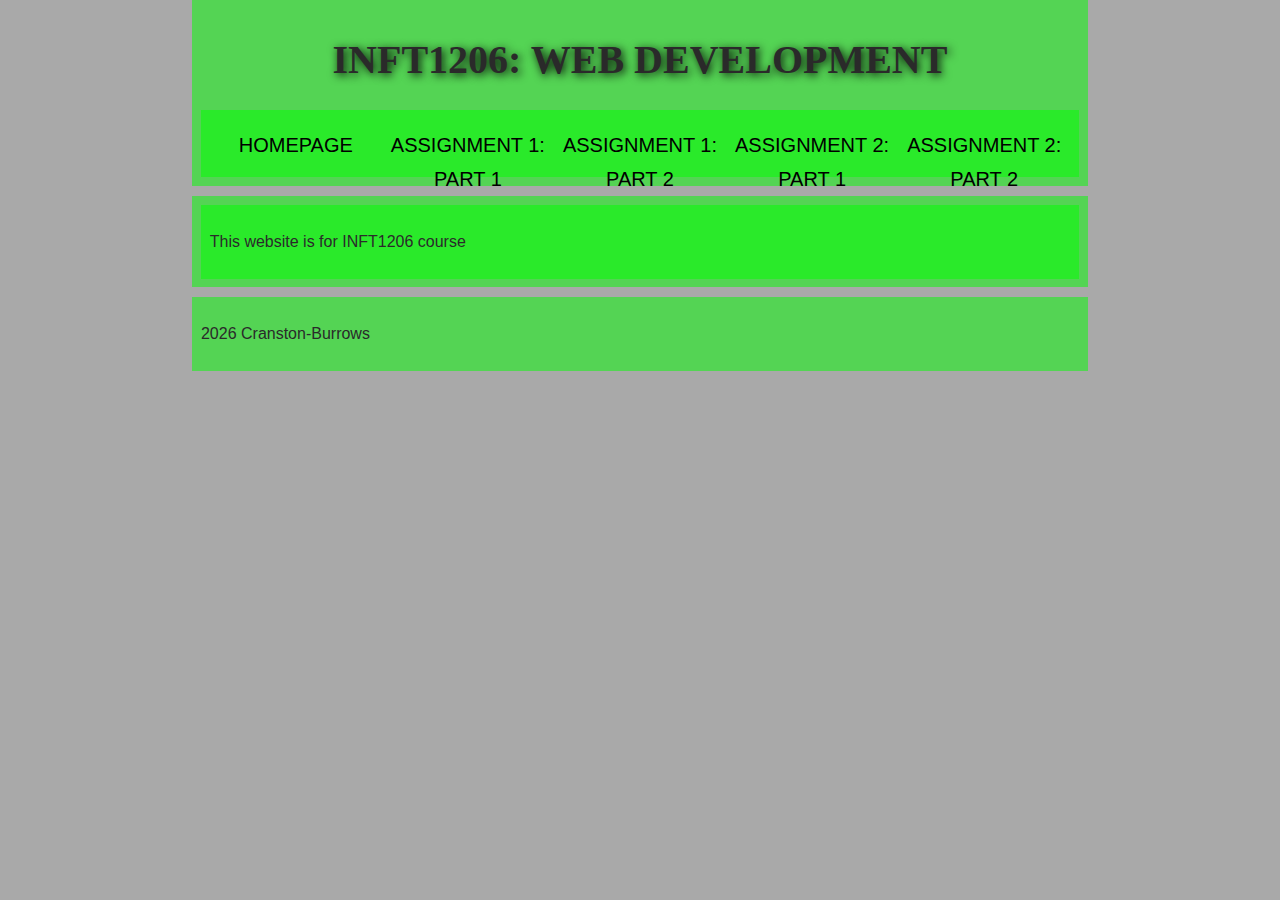
<file: index.html>
<!DOCTYPE html>
<html lang="en">
<head>
    <meta charset="UTF-8">
    <meta name="viewport" content="width=device-width, initial-scale=1.0">
    <link rel="stylesheet" href="./css/style.css">
    <title>INFT1206: Web Development</title>
</head>
<body>

    <header>
        <h1>INFT1206: Web Development</h1>
        
        <nav>
            <ul>
                <li><a href="./index.html">Homepage</a></li>
                <li><a href="./assignment1/part1/letter.html">Assignment 1: Part 1</a></li>
                <li><a href="./assignment1/part2/birdwatching.html">Assignment 1: Part 2</a></li>
                <li><a href="./assignment2/part1/index.html">Assignment 2: Part 1</a></li>
                <li><a href="./assignment2/part2/index.html">Assignment 2: Part 2</a></li>
            </ul>
        </nav>
    </header>

    <main>
        <article>
            <p>This website is for INFT1206 course</p>
        </article>
    </main>

    <footer>
        <p>2026 Cranston-Burrows</p>
    </footer>
</body>
</html>
</file>
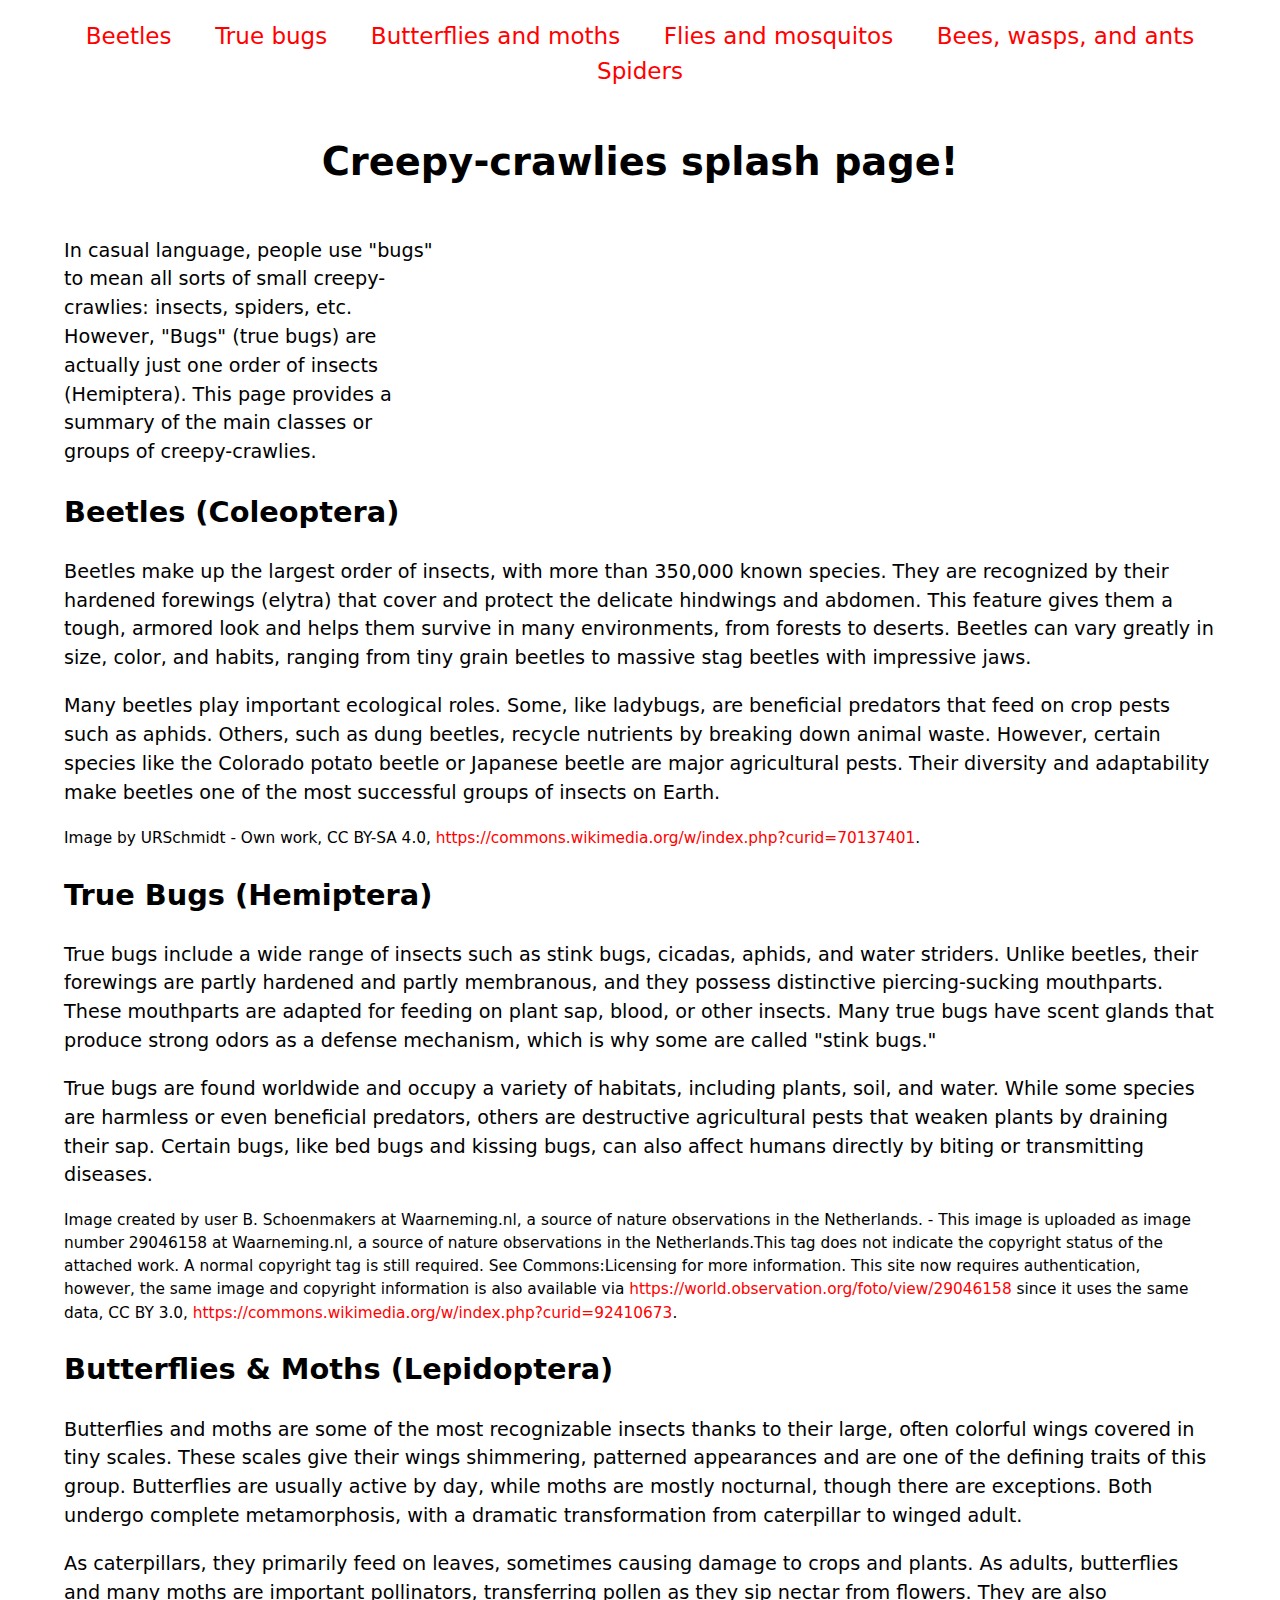
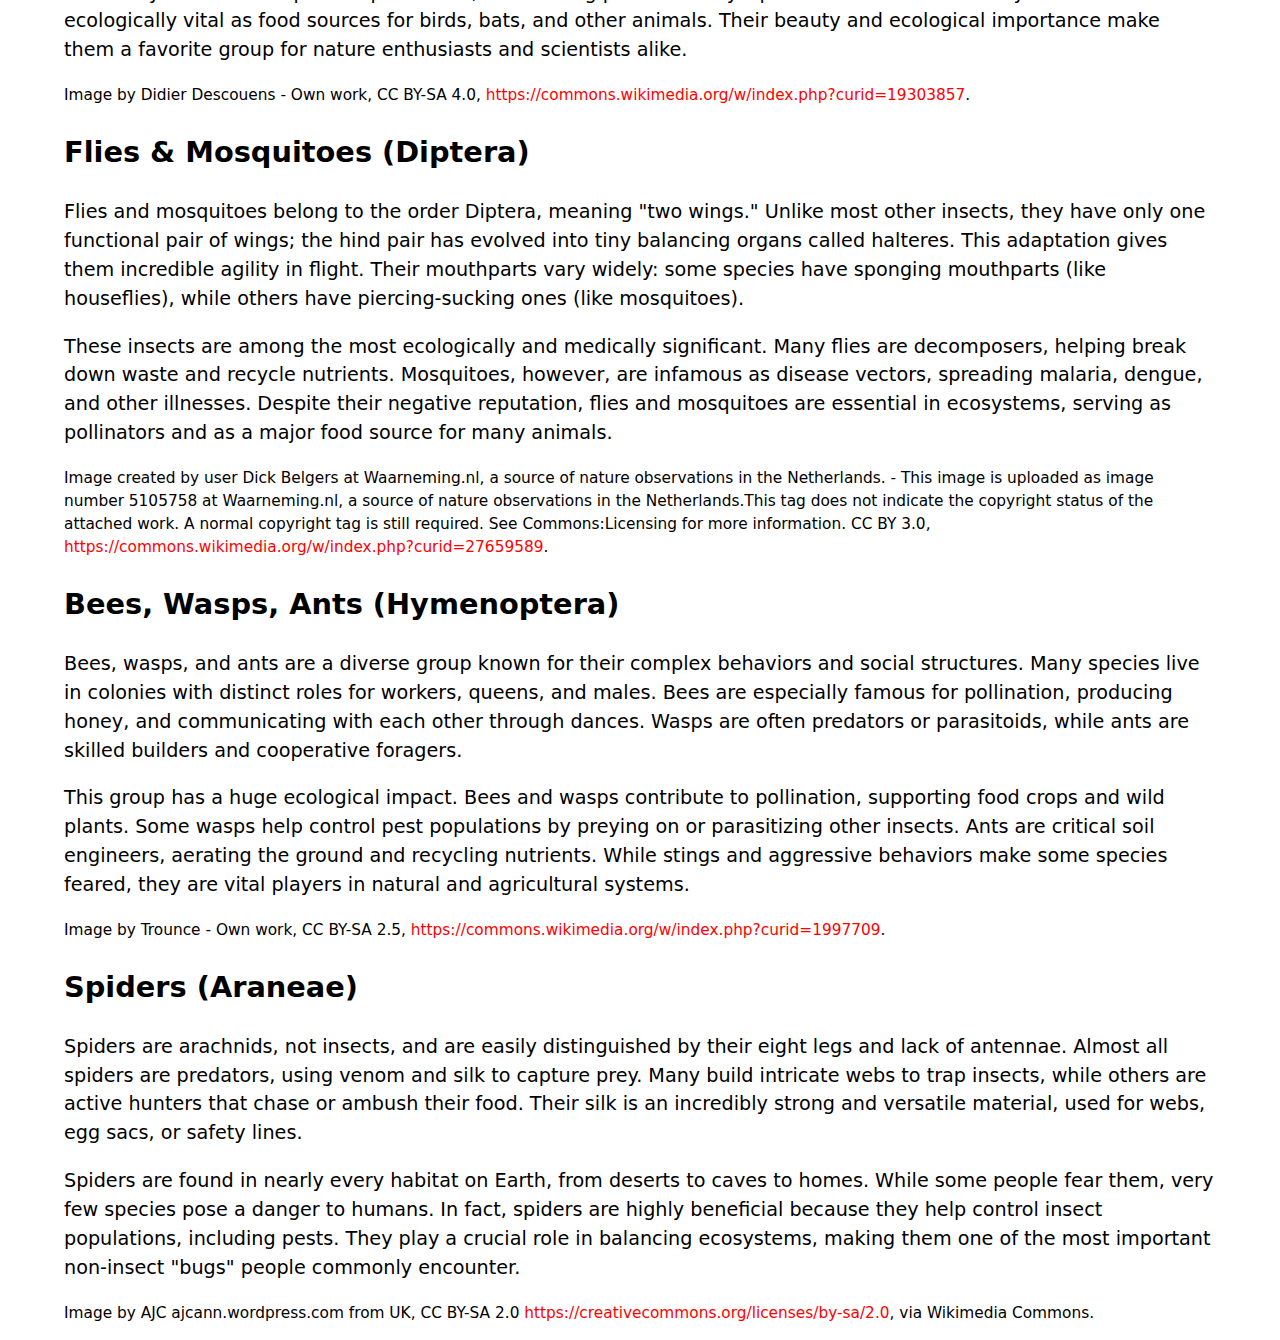
<file: assignment2/part1/index.html>
<!--
    Name: Tyson Cranston-Burrows
	File: index.html
	Date: 13 February 2026
	Index html for creepy-crawlies splash page.
-->
<!doctype html>
<html lang="en">
  <head>
    <meta charset="utf-8" />
    <title>Creepy crawlies!</title>
    <link href="style.css" rel="stylesheet" />
  </head>
  <body>
    <header>
      <nav>
        <ul>
          <li><a href="#beetles">Beetles</a></li>
          <li><a href="#true_bugs">True bugs</a></li>
          <li><a href="#butterflies_moths">Butterflies and moths</a></li>
          <li><a href="#flies_mosquitos">Flies and mosquitos</a></li>
          <li><a href="#bees_wasps_ants">Bees, wasps, and ants</a></li>
          <li><a href="#spiders">Spiders</a></li>
        </ul>
      </nav>
      <section>
        <h1>Creepy-crawlies splash page!</h1>

        <p>
          In casual language, people use "bugs" to mean all sorts of small
          creepy-crawlies: insects, spiders, etc. However, "Bugs" (true bugs)
          are actually just one order of insects (Hemiptera). This page
          provides a summary of the main classes or groups of
          creepy-crawlies.
        </p>
      </section>
    </header>
    <main>
      <section id="beetles">
        <h2>Beetles (Coleoptera)</h2>

        <p>
          Beetles make up the largest order of insects, with more than
          350,000 known species. They are recognized by their hardened
          forewings (elytra) that cover and protect the delicate hindwings
          and abdomen. This feature gives them a tough, armored look and
          helps them survive in many environments, from forests to deserts.
          Beetles can vary greatly in size, color, and habits, ranging from
          tiny grain beetles to massive stag beetles with impressive jaws.
        </p>
        <p>
          Many beetles play important ecological roles. Some, like ladybugs,
          are beneficial predators that feed on crop pests such as aphids.
          Others, such as dung beetles, recycle nutrients by breaking down
          animal waste. However, certain species like the Colorado potato
          beetle or Japanese beetle are major agricultural pests. Their
          diversity and adaptability make beetles one of the most successful
          groups of insects on Earth.
        </p>

        <p class="copyright">
          Image by URSchmidt - Own work, CC BY-SA 4.0,
          <a href="https://commons.wikimedia.org/w/index.php?curid=70137401"
            >https://commons.wikimedia.org/w/index.php?curid=70137401</a
          >.
        </p>
      </section>
      <section id="true_bugs">
        <h2>True Bugs (Hemiptera)</h2>

        <p>
          True bugs include a wide range of insects such as stink bugs,
          cicadas, aphids, and water striders. Unlike beetles, their
          forewings are partly hardened and partly membranous, and they
          possess distinctive piercing-sucking mouthparts. These mouthparts
          are adapted for feeding on plant sap, blood, or other insects. Many
          true bugs have scent glands that produce strong odors as a defense
          mechanism, which is why some are called "stink bugs."
        </p>

        <p>
          True bugs are found worldwide and occupy a variety of habitats,
          including plants, soil, and water. While some species are harmless
          or even beneficial predators, others are destructive agricultural
          pests that weaken plants by draining their sap. Certain bugs, like
          bed bugs and kissing bugs, can also affect humans directly by
          biting or transmitting diseases.
        </p>

        <p class="copyright">
          Image created by user B. Schoenmakers at Waarneming.nl, a source of
          nature observations in the Netherlands. - This image is uploaded as
          image number 29046158 at Waarneming.nl, a source of nature
          observations in the Netherlands.This tag does not indicate the
          copyright status of the attached work. A normal copyright tag is
          still required. See Commons:Licensing for more information. This
          site now requires authentication, however, the same image and
          copyright information is also available via
          <a href="https://world.observation.org/foto/view/29046158"
            >https://world.observation.org/foto/view/29046158</a
          >
          since it uses the same data, CC BY 3.0,
          <a href="https://commons.wikimedia.org/w/index.php?curid=92410673"
            >https://commons.wikimedia.org/w/index.php?curid=92410673</a
          >.
        </p>
      </section>
      <section id="butterflies_moths">
        <h2>Butterflies & Moths (Lepidoptera)</h2>

        <p>
          Butterflies and moths are some of the most recognizable insects
          thanks to their large, often colorful wings covered in tiny scales.
          These scales give their wings shimmering, patterned appearances and
          are one of the defining traits of this group. Butterflies are
          usually active by day, while moths are mostly nocturnal, though
          there are exceptions. Both undergo complete metamorphosis, with a
          dramatic transformation from caterpillar to winged adult.
        </p>

        <p>
          As caterpillars, they primarily feed on leaves, sometimes causing
          damage to crops and plants. As adults, butterflies and many moths
          are important pollinators, transferring pollen as they sip nectar
          from flowers. They are also ecologically vital as food sources for
          birds, bats, and other animals. Their beauty and ecological
          importance make them a favorite group for nature enthusiasts and
          scientists alike.
        </p>

        <p class="copyright">
          Image by Didier Descouens - Own work, CC BY-SA 4.0,
          <a href="https://commons.wikimedia.org/w/index.php?curid=19303857"
            >https://commons.wikimedia.org/w/index.php?curid=19303857</a
          >.
        </p>
      </section>
      <section id="flies_mosquitos">
        <h2>Flies & Mosquitoes (Diptera)</h2>

        <p>
          Flies and mosquitoes belong to the order Diptera, meaning "two
          wings." Unlike most other insects, they have only one functional
          pair of wings; the hind pair has evolved into tiny balancing organs
          called halteres. This adaptation gives them incredible agility in
          flight. Their mouthparts vary widely: some species have sponging
          mouthparts (like houseflies), while others have piercing-sucking
          ones (like mosquitoes).
        </p>

        <p>
          These insects are among the most ecologically and medically
          significant. Many flies are decomposers, helping break down waste
          and recycle nutrients. Mosquitoes, however, are infamous as disease
          vectors, spreading malaria, dengue, and other illnesses. Despite
          their negative reputation, flies and mosquitoes are essential in
          ecosystems, serving as pollinators and as a major food source for
          many animals.
        </p>

        <p class="copyright">
          Image created by user Dick Belgers at Waarneming.nl, a source of
          nature observations in the Netherlands. - This image is uploaded as
          image number 5105758 at Waarneming.nl, a source of nature
          observations in the Netherlands.This tag does not indicate the
          copyright status of the attached work. A normal copyright tag is
          still required. See Commons:Licensing for more information. CC BY
          3.0,
          <a href="https://commons.wikimedia.org/w/index.php?curid=27659589"
            >https://commons.wikimedia.org/w/index.php?curid=27659589</a
          >.
        </p>
      </section>
      <section id="bees_wasps_ants">
        <h2>Bees, Wasps, Ants (Hymenoptera)</h2>

        <p>
          Bees, wasps, and ants are a diverse group known for their complex
          behaviors and social structures. Many species live in colonies with
          distinct roles for workers, queens, and males. Bees are especially
          famous for pollination, producing honey, and communicating with
          each other through dances. Wasps are often predators or
          parasitoids, while ants are skilled builders and cooperative
          foragers.
        </p>

        <p>
          This group has a huge ecological impact. Bees and wasps contribute
          to pollination, supporting food crops and wild plants. Some wasps
          help control pest populations by preying on or parasitizing other
          insects. Ants are critical soil engineers, aerating the ground and
          recycling nutrients. While stings and aggressive behaviors make
          some species feared, they are vital players in natural and
          agricultural systems.
        </p>

        <p class="copyright">
          Image by Trounce - Own work, CC BY-SA 2.5,
          <a href="https://commons.wikimedia.org/w/index.php?curid=1997709"
            >https://commons.wikimedia.org/w/index.php?curid=1997709</a
          >.
        </p>
      </section>
      <section id="spiders">
        <h2>Spiders (Araneae)</h2>

        <p>
          Spiders are arachnids, not insects, and are easily distinguished by
          their eight legs and lack of antennae. Almost all spiders are
          predators, using venom and silk to capture prey. Many build
          intricate webs to trap insects, while others are active hunters
          that chase or ambush their food. Their silk is an incredibly strong
          and versatile material, used for webs, egg sacs, or safety lines.
        </p>

        <p>
          Spiders are found in nearly every habitat on Earth, from deserts to
          caves to homes. While some people fear them, very few species pose
          a danger to humans. In fact, spiders are highly beneficial because
          they help control insect populations, including pests. They play a
          crucial role in balancing ecosystems, making them one of the most
          important non-insect "bugs" people commonly encounter.
        </p>

        <p class="copyright">
          Image by AJC ajcann.wordpress.com from UK, CC BY-SA 2.0
          <a href="https://creativecommons.org/licenses/by-sa/2.0"
            >https://creativecommons.org/licenses/by-sa/2.0</a
          >, via Wikimedia Commons.
        </p>
      </section>
    </main>
  </body>
</html>
</file>
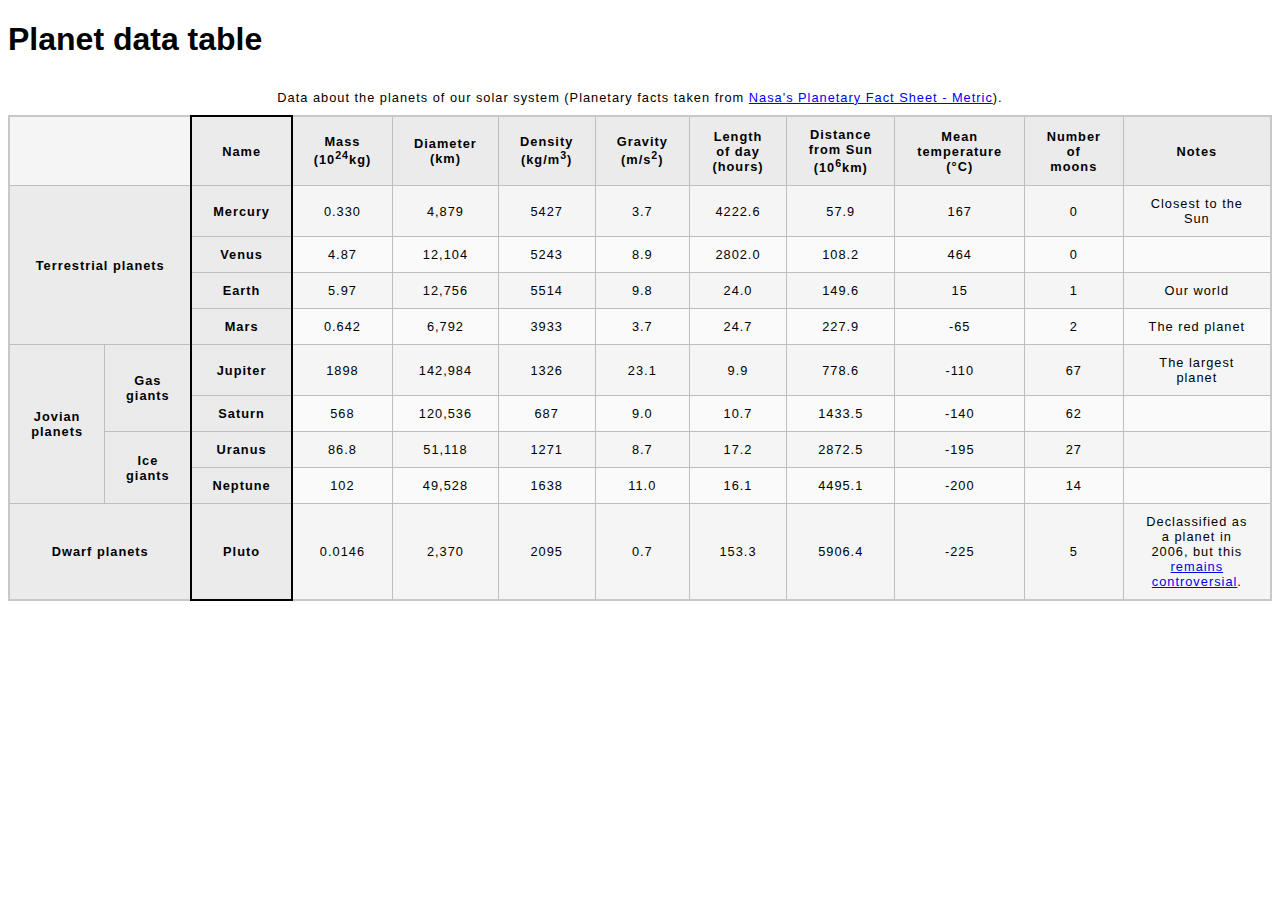
<file: assignment2/part2/index.html>
<!--
    Name: Tyson Cranston-Burrows
	File: index.html
	Date: 13 February 2026
	Index html for planet data table page.
-->
<!doctype html>
<html lang="en-US">
    <head>
        <meta charset="utf-8" />
        <meta name="viewport" content="width=device-width" />
        <title>Planet data table</title>
        <link href="style.css" rel="stylesheet" type="text/css" />
    </head>
    <body>
        <h1>Planet data table</h1>
        <table>
            <caption>
                Data about the planets of our solar system (Planetary facts taken from
                <a href="https://nssdc.gsfc.nasa.gov/planetary/factsheet/"
                    >Nasa's Planetary Fact Sheet - Metric</a
                >).
            </caption>
            <colgroup>
                <col span="2" />
                <col class="column-border" />
                <col span="9" />
            </colgroup>
            <thead>
                <tr>
                    <td colspan="2"></td>
                    <th scope="col">Name</th>
                    <th scope="col">Mass (10<sup>24</sup>kg)</th>
                    <th scope="col">Diameter (km)</th>
                    <th scope="col">Density (kg/m<sup>3</sup>)</th>
                    <th scope="col">Gravity (m/s<sup>2</sup>)</th>
                    <th scope="col">Length of day (hours)</th>
                    <th scope="col">Distance from Sun (10<sup>6</sup>km)</th>
                    <th scope="col">Mean temperature (°C)</th>
                    <th scope="col">Number of moons</th>
                    <th scope="col">Notes</th>
                </tr>
            </thead>
            <tbody>
                <tr>
                    <th rowspan="4" colspan="2" scope="rowgroup">Terrestrial planets</th>
                    <th scope="row">Mercury</th>
                    <td>0.330</td>
                    <td>4,879</td>
                    <td>5427</td>
                    <td>3.7</td>
                    <td>4222.6</td>
                    <td>57.9</td>
                    <td>167</td>
                    <td>0</td>
                    <td>Closest to the Sun</td>
                </tr>
                <tr>
                    <th scope="row">Venus</th>
                    <td>4.87</td>
                    <td>12,104</td>
                    <td>5243</td>
                    <td>8.9</td>
                    <td>2802.0</td>
                    <td>108.2</td>
                    <td>464</td>
                    <td>0</td>
                    <td></td>
                </tr>
                <tr>
                    <th scope="row">Earth</th>
                    <td>5.97</td>
                    <td>12,756</td>
                    <td>5514</td>
                    <td>9.8</td>
                    <td>24.0</td>
                    <td>149.6</td>
                    <td>15</td>
                    <td>1</td>
                    <td>Our world</td>
                </tr>
                <tr>
                    <th scope="row">Mars</th>
                    <td>0.642</td>
                    <td>6,792</td>
                    <td>3933</td>
                    <td>3.7</td>
                    <td>24.7</td>
                    <td>227.9</td>
                    <td>-65</td>
                    <td>2</td>
                    <td>The red planet</td>
                </tr>
                <tr>
                    <th rowspan="4" scope="rowgroup">Jovian planets</th>
                    <th rowspan="2" scope="rowgroup">Gas giants</th>
                    <th scope="row">Jupiter</th>
                    <td>1898</td>
                    <td>142,984</td>
                    <td>1326</td>
                    <td>23.1</td>
                    <td>9.9</td>
                    <td>778.6</td>
                    <td>-110</td>
                    <td>67</td>
                    <td>The largest planet</td>
                </tr>
                <tr>
                    <th scope="row">Saturn</th>
                    <td>568</td>
                    <td>120,536</td>
                    <td>687</td>
                    <td>9.0</td>
                    <td>10.7</td>
                    <td>1433.5</td>
                    <td>-140</td>
                    <td>62</td>
                    <td></td>
                </tr>
                <tr>
                    <th rowspan="2" scope="rowgroup">Ice giants</th>
                    <th scope="row">Uranus</th>
                    <td>86.8</td>
                    <td>51,118</td>
                    <td>1271</td>
                    <td>8.7</td>
                    <td>17.2</td>
                    <td>2872.5</td>
                    <td>-195</td>
                    <td>27</td>
                    <td></td>
                </tr>
                <tr>
                    <th scope="row">Neptune</th>
                    <td>102</td>
                    <td>49,528</td>
                    <td>1638</td>
                    <td>11.0</td>
                    <td>16.1</td>
                    <td>4495.1</td>
                    <td>-200</td>
                    <td>14</td>
                    <td></td>
                </tr>
                <tr>
                    <th colspan="2" scope="rowgroup">Dwarf planets</th>
                    <th scope="row">Pluto</th>
                    <td>0.0146</td>
                    <td>2,370</td>
                    <td>2095</td>
                    <td>0.7</td>
                    <td>153.3</td>
                    <td>5906.4</td>
                    <td>-225</td>
                    <td>5</td>
                    <td>
                        Declassified as a planet in 2006, but this
                        <a
                            href="https://www.usatoday.com/story/tech/2014/10/02/pluto-planet-solar-system/16578959/"
                            >remains controversial</a
                        >.
                    </td>
                </tr>
            </tbody>
        </table>
    </body>
</html>
</file>
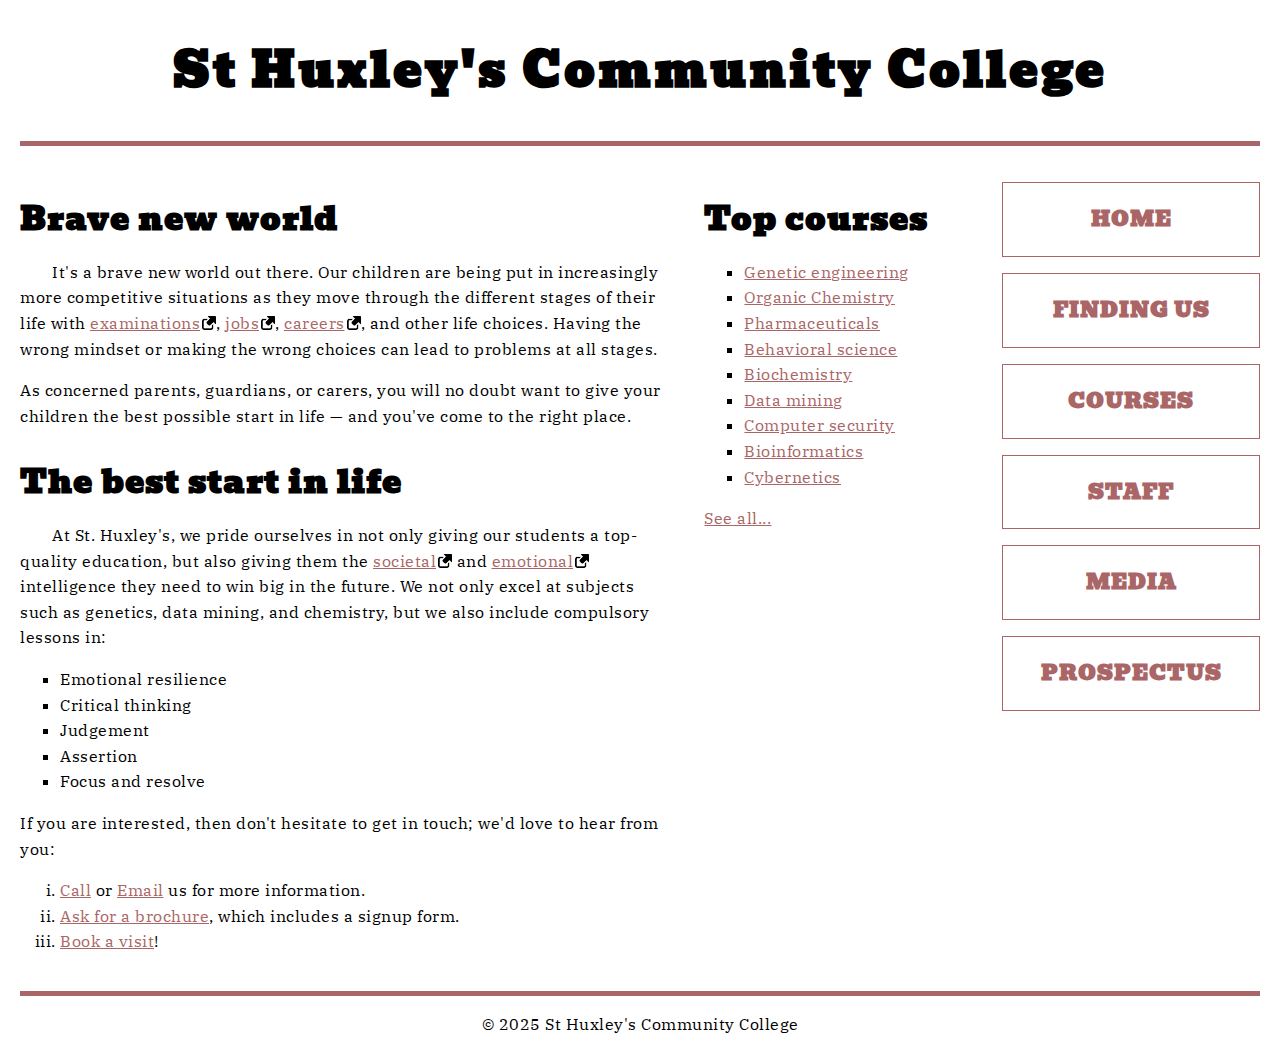
<file: assignment3/part2/index.html>
<!--
Name: Tyson Cranston-Burrows
File: index.html
Date: 02 March 2026
index.html for assignment 3 part 2
-->

<!doctype html>
<html lang="en-US">
  <head>
    <meta charset="utf-8" />
    <meta name="viewport" content="width=device-width" />
    <title>St Huxley's Community College</title>
    <link href="style.css" type="text/css" rel="stylesheet" />
  </head>
  <body>
    <header>
      <h1>St Huxley's Community College</h1>
    </header>

    <main>
      <section>
        <h2>Brave new world</h2>

        <p>
          It's a brave new world out there. Our children are being put in
          increasingly more competitive situations as they move through the
          different stages of their life with
          <a href="https://en.wikipedia.org/wiki/Examination">examinations</a
          >, <a href="https://en.wikipedia.org/wiki/Jobs">jobs</a>,
          <a href="https://en.wikipedia.org/wiki/Career">careers</a>, and
          other life choices. Having the wrong mindset or making the wrong
          choices can lead to problems at all stages.
        </p>

        <p>
          As concerned parents, guardians, or carers, you will no doubt want
          to give your children the best possible start in life — and you've
          come to the right place.
        </p>

        <h2>The best start in life</h2>

        <p>
          At St. Huxley's, we pride ourselves in not only giving our students
          a top-quality education, but also giving them the
          <a href="https://en.wikipedia.org/wiki/Society">societal</a> and
          <a href="https://en.wikipedia.org/wiki/Emotion">emotional</a>
          intelligence they need to win big in the future. We not only excel
          at subjects such as genetics, data mining, and chemistry, but we
          also include compulsory lessons in:
        </p>

        <ul>
          <li>Emotional resilience</li>
          <li>Critical thinking</li>
          <li>Judgement</li>
          <li>Assertion</li>
          <li>Focus and resolve</li>
        </ul>

        <p>
          If you are interested, then don't hesitate to get in touch; we'd
          love to hear from you:
        </p>

        <ol>
          <li>
            <a href="#">Call</a> or <a href="#">Email</a> us for more
            information.
          </li>
          <li>
            <a href="#">Ask for a brochure</a>, which includes a signup form.
          </li>
          <li><a href="#">Book a visit</a>!</li>
        </ol>
      </section>

      <aside>
        <h2>Top courses</h2>

        <ul>
          <li><a href="#">Genetic engineering</a></li>
          <li><a href="#">Organic Chemistry</a></li>
          <li><a href="#">Pharmaceuticals</a></li>
          <li><a href="#">Behavioral science</a></li>
          <li><a href="#">Biochemistry</a></li>
          <li><a href="#">Data mining</a></li>
          <li><a href="#">Computer security</a></li>
          <li><a href="#">Bioinformatics</a></li>
          <li><a href="#">Cybernetics</a></li>
        </ul>

        <p><a href="#">See all...</a></p>
      </aside>

      <nav>
        <ul>
          <li><a href="#">Home</a></li>
          <li><a href="#">Finding us</a></li>
          <li><a href="#">Courses</a></li>
          <li><a href="#">Staff</a></li>
          <li><a href="#">Media</a></li>
          <li><a href="#">Prospectus</a></li>
        </ul>
      </nav>
    </main>

    <footer>
      <p>&copy; 2025 St Huxley's Community College</p>
    </footer>
  </body>
</html>
</file>
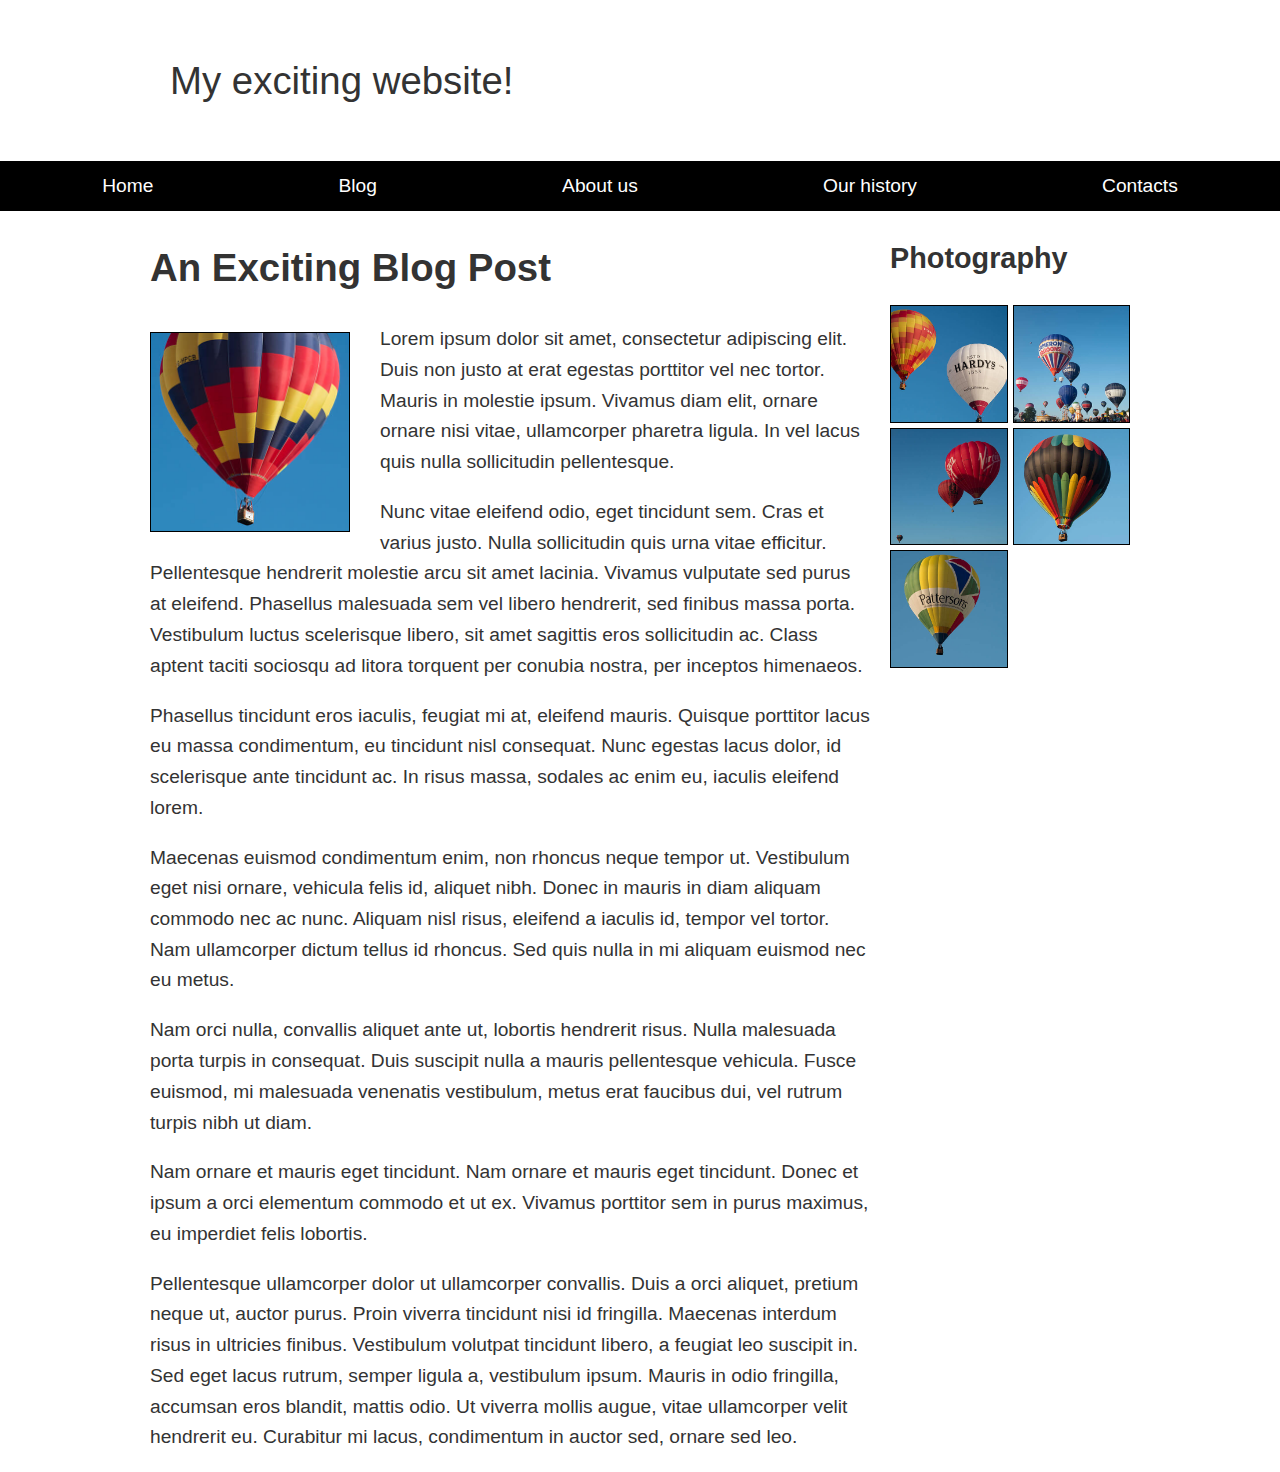
<file: assignment3/part3/index.html>
<!--
Name: Tyson Cranston-Burrows
File: index.html
Date: 02 March 2026
index.html for assignment 3 part 3
-->

<!doctype html>
<html lang="en-US">
  <head>
    <meta charset="utf-8" />
    <meta name="viewport" content="width=device-width, initial-scale=1" />
    <title>Layout Task</title>
    <link href="style.css" rel="stylesheet" type="text/css" />
  </head>

  <body>
    <div class="logo">My exciting website!</div>

    <nav>
      <ul>
        <li><a href="">Home</a></li>
        <li><a href="">Blog</a></li>
        <li><a href="">About us</a></li>
        <li><a href="">Our history</a></li>
        <li><a href="">Contacts</a></li>
      </ul>
    </nav>

    <main class="grid">
      <article>
        <h1>An Exciting Blog Post</h1>
        <img src="images/square6.jpg" alt="placeholder" class="feature" />
        <p>
          Lorem ipsum dolor sit amet, consectetur adipiscing elit. Duis non
          justo at erat egestas porttitor vel nec tortor. Mauris in molestie
          ipsum. Vivamus diam elit, ornare ornare nisi vitae, ullamcorper
          pharetra ligula. In vel lacus quis nulla sollicitudin pellentesque.
        </p>

        <p>
          Nunc vitae eleifend odio, eget tincidunt sem. Cras et varius justo.
          Nulla sollicitudin quis urna vitae efficitur. Pellentesque
          hendrerit molestie arcu sit amet lacinia. Vivamus vulputate sed
          purus at eleifend. Phasellus malesuada sem vel libero hendrerit,
          sed finibus massa porta. Vestibulum luctus scelerisque libero, sit
          amet sagittis eros sollicitudin ac. Class aptent taciti sociosqu ad
          litora torquent per conubia nostra, per inceptos himenaeos.
        </p>

        <p>
          Phasellus tincidunt eros iaculis, feugiat mi at, eleifend mauris.
          Quisque porttitor lacus eu massa condimentum, eu tincidunt nisl
          consequat. Nunc egestas lacus dolor, id scelerisque ante tincidunt
          ac. In risus massa, sodales ac enim eu, iaculis eleifend lorem.
        </p>

        <p>
          Maecenas euismod condimentum enim, non rhoncus neque tempor ut.
          Vestibulum eget nisi ornare, vehicula felis id, aliquet nibh. Donec
          in mauris in diam aliquam commodo nec ac nunc. Aliquam nisl risus,
          eleifend a iaculis id, tempor vel tortor. Nam ullamcorper dictum
          tellus id rhoncus. Sed quis nulla in mi aliquam euismod nec eu
          metus.
        </p>

        <p>
          Nam orci nulla, convallis aliquet ante ut, lobortis hendrerit
          risus. Nulla malesuada porta turpis in consequat. Duis suscipit
          nulla a mauris pellentesque vehicula. Fusce euismod, mi malesuada
          venenatis vestibulum, metus erat faucibus dui, vel rutrum turpis
          nibh ut diam.
        </p>

        <p>
          Nam ornare et mauris eget tincidunt. Nam ornare et mauris eget
          tincidunt. Donec et ipsum a orci elementum commodo et ut ex.
          Vivamus porttitor sem in purus maximus, eu imperdiet felis
          lobortis.
        </p>

        <p>
          Pellentesque ullamcorper dolor ut ullamcorper convallis. Duis a
          orci aliquet, pretium neque ut, auctor purus. Proin viverra
          tincidunt nisi id fringilla. Maecenas interdum risus in ultricies
          finibus. Vestibulum volutpat tincidunt libero, a feugiat leo
          suscipit in. Sed eget lacus rutrum, semper ligula a, vestibulum
          ipsum. Mauris in odio fringilla, accumsan eros blandit, mattis
          odio. Ut viverra mollis augue, vitae ullamcorper velit hendrerit
          eu. Curabitur mi lacus, condimentum in auctor sed, ornare sed leo.
        </p>
      </article>

      <aside>
        <h2>Photography</h2>
        <ul class="photos">
          <li><img src="images/square1.jpg" alt="placeholder" /></li>
          <li><img src="images/square2.jpg" alt="placeholder" /></li>
          <li><img src="images/square3.jpg" alt="placeholder" /></li>
          <li><img src="images/square4.jpg" alt="placeholder" /></li>
          <li><img src="images/square5.jpg" alt="placeholder" /></li>
        </ul>
      </aside>
    </main>
  </body>
</html>
</file>
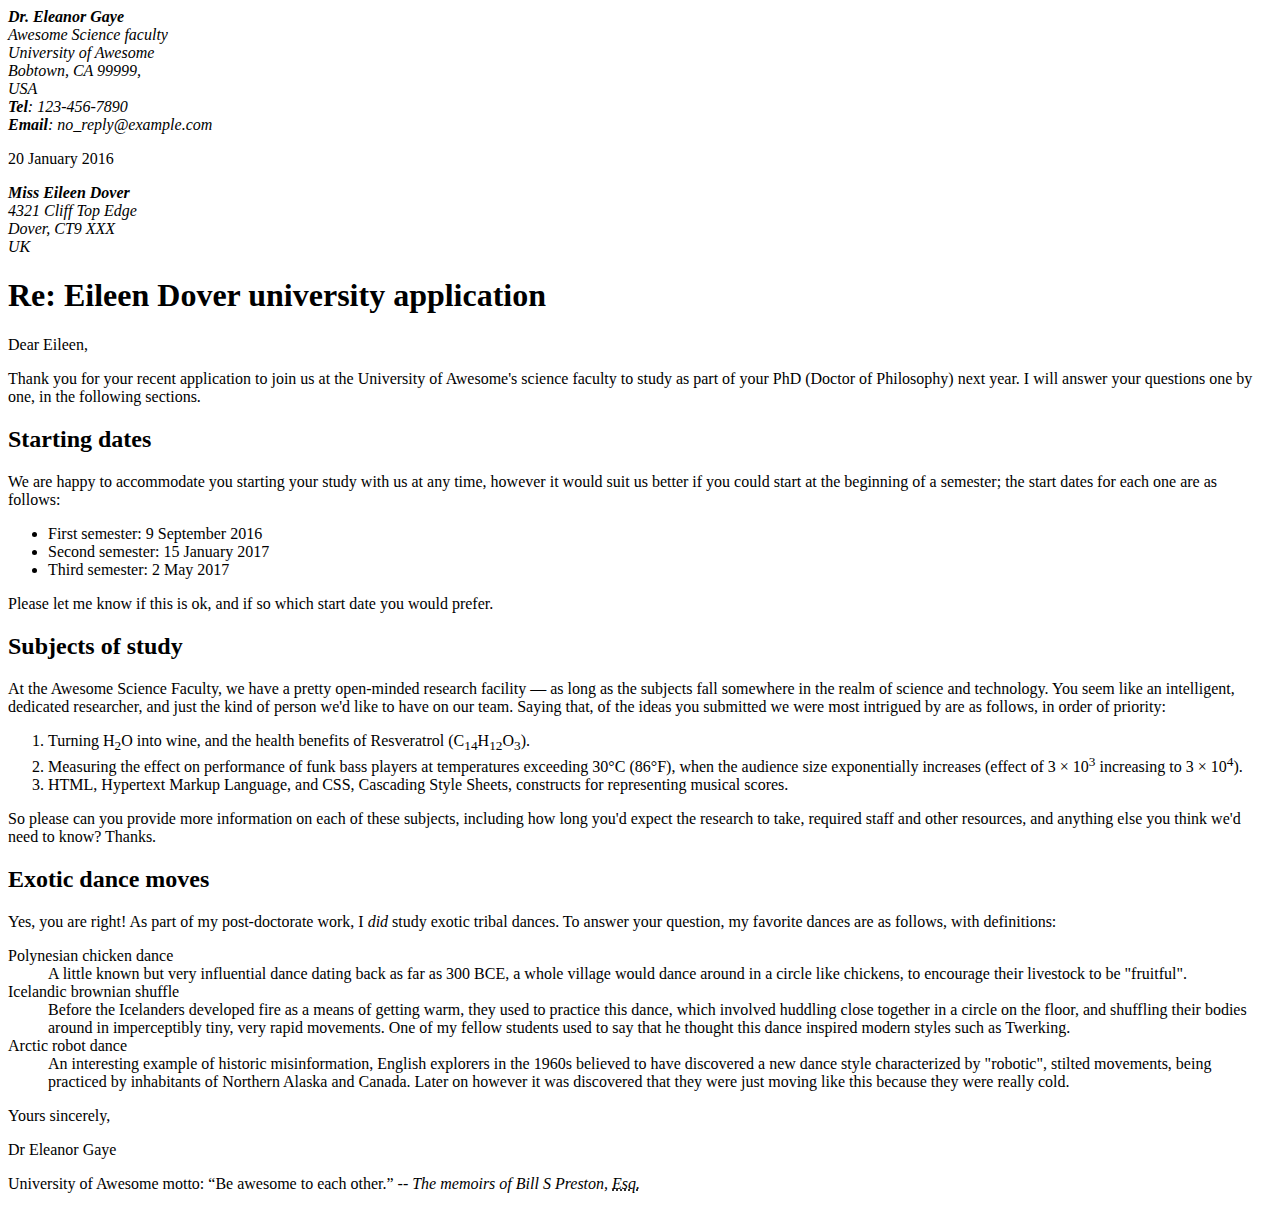
<file: assignment1/part1/letter.html>
<!--
    Name: Tyson Cranston-Burrows
	File: letter.html
	Date: 23 September 2026
	Letter for part 1 of assignment 1
-->
    
<!DOCTYPE html>
<html lang="en">
<head>
    <meta charset="UTF-8">
    <meta name="author" content="Dr. Eleanor Gaye">
    <title>Awesome science application correspondence</title>
</head>
<body>
    <address>
        <strong>Dr. Eleanor Gaye</strong><br />
        Awesome Science faculty <br />
        University of Awesome <br />
        Bobtown, CA 99999, <br />
        USA <br />
        <strong>Tel</strong>: 123-456-7890 <br />
        <strong>Email</strong>: no_reply@example.com
    </address>

    <p>
        <time datetime="2016-01-20">20 January 2016 </time>
    </p>

    <address>
        <strong>Miss Eileen Dover</strong><br />
        4321 Cliff Top Edge <br />
        Dover, CT9 XXX <br />
        UK
    </address>

    <h1>Re: Eileen Dover university application</h1>

    <p>Dear Eileen,</p>

    <p>
        Thank you for your recent application to join us at the University of
        Awesome's science faculty to study as part of your
        <abbr>PhD</abbr> (Doctor of Philosophy) next year. I will answer your
        questions one by one, in the following sections.
    </p>

    <h2>Starting dates</h2>

    <p>
        We are happy to accommodate you starting your study with us at any time,
        however it would suit us better if you could start at the beginning of a
        semester; the start dates for each one are as follows:
    </p>

    <ul>
      <li>
        First semester: <time datetime="2016-09-09">9 September 2016</time>
      </li>
      <li>
        Second semester: <time datetime="2017-01-15">15 January 2017</time>
      </li>
      <li>Third semester: <time datetime="2017-05-02">2 May 2017</time></li>
    </ul>

    <p>
        Please let me know if this is ok, and if so which start date you would
        prefer.
    </p>

    <h2>Subjects of study</h2>

    <p>
        At the Awesome Science Faculty, we have a pretty open-minded research
        facility — as long as the subjects fall somewhere in the realm of science
        and technology. You seem like an intelligent, dedicated researcher, and
        just the kind of person we'd like to have on our team. Saying that, of the
        ideas you submitted we were most intrigued by are as follows, in order of
        priority:
    </p>

    <ol>
      <li>
        Turning H<sub>2</sub>O into wine, and the health benefits of Resveratrol
        (C<sub>14</sub>H<sub>12</sub>O<sub>3</sub>).
      </li>
      <li>
        Measuring the effect on performance of funk bass players at temperatures
        exceeding 30°C (86°F), when the audience size exponentially increases
        (effect of 3 × 10<sup>3</sup> increasing to 3 × 10<sup>4</sup>).
      </li>
      <li>
        <abbr>HTML</abbr>, Hypertext Markup Language, and <abbr>CSS</abbr>,
        Cascading Style Sheets, constructs for representing musical scores.
      </li>
    </ol>

    <p>
        So please can you provide more information on each of these subjects,
        including how long you'd expect the research to take, required staff and
        other resources, and anything else you think we'd need to know? Thanks.
    </p>

    <h2>Exotic dance moves</h2>

    <p>
        Yes, you are right! As part of my post-doctorate work, I
        <em>did</em> study exotic tribal dances. To answer your question, my
        favorite dances are as follows, with definitions:
    </p>

    <dl>
        <dt>Polynesian chicken dance</dt>
            <dd>
                A little known but very influential dance dating back as far as
                300 BCE, a whole village would
                dance around in a circle like chickens, to encourage their livestock to
                be "fruitful".
            </dd>
        <dt>Icelandic brownian shuffle</dt>
            <dd>
                Before the Icelanders developed fire as a means of getting warm, they
                used to practice this dance, which involved huddling close together in a
                circle on the floor, and shuffling their bodies around in imperceptibly
                tiny, very rapid movements. One of my fellow students used to say that
                he thought this dance inspired modern styles such as Twerking.
            </dd>
        <dt>Arctic robot dance</dt>
            <dd>
                An interesting example of historic misinformation, English explorers in
                the 1960s believed to have discovered a new dance style characterized by
                "robotic", stilted movements, being practiced by inhabitants of Northern
                Alaska and Canada. Later on however it was discovered that they were
                just moving like this because they were really cold.
            </dd>
    </dl>

    <p>Yours sincerely,</p>

    <p>Dr Eleanor Gaye</p>

    <p>
        University of Awesome motto: <q>Be awesome to each other.</q> --
        <cite>The memoirs of Bill S Preston, <abbr title="Esquire">Esq.</abbr></cite>
    </p>
</body>
</html>
</file>
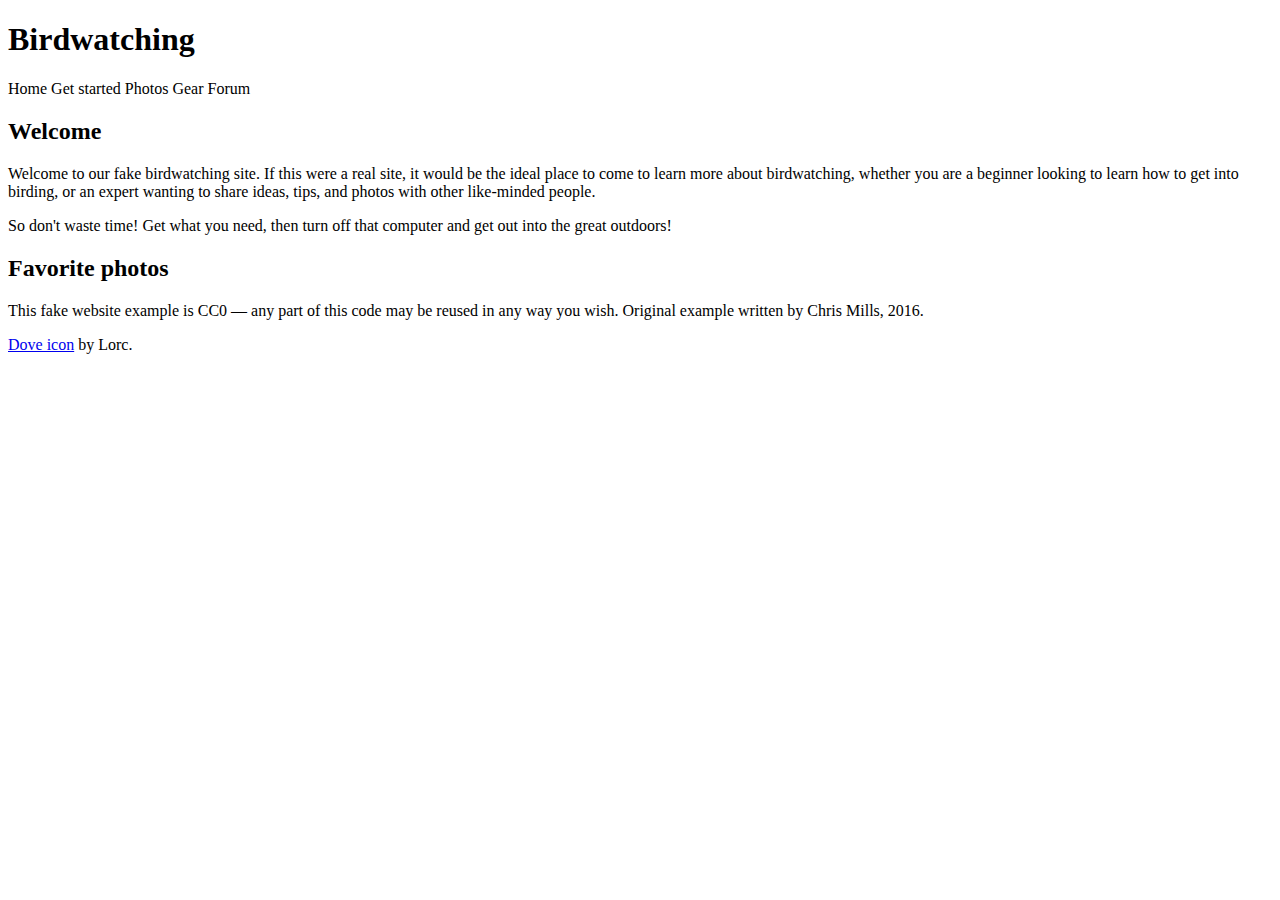
<file: assignment1/part2/birdwatching.html>
<!--
  Name: Tyson Cranston-Burrows
	File: birdwatching.html
	Date: 30 January 2026
	Fake birdwatching HTML page.
-->

<!doctype html>
<html lang="en">
  <head>
    <meta charset="utf-8" />
    <title>Birdwatching</title>
    <link
      href="https://fonts.googleapis.com/css?family=Roboto+Condensed:300%7CCinzel+Decorative:700"
      rel="stylesheet" />
  </head>

  <body>
    <h1>Birdwatching</h1>

    Home Get started Photos Gear Forum

    <h2>Welcome</h2>

    <p>
      Welcome to our fake birdwatching site. If this were a real site, it
      would be the ideal place to come to learn more about birdwatching,
      whether you are a beginner looking to learn how to get into birding, or
      an expert wanting to share ideas, tips, and photos with other
      like-minded people.
    </p>

    <p>
      So don't waste time! Get what you need, then turn off that computer and
      get out into the great outdoors!
    </p>

    <h2>Favorite photos</h2>

    <!-- Link images here. -->

    <p>
      This fake website example is CC0 — any part of this code may be reused
      in any way you wish. Original example written by Chris Mills, 2016.
    </p>

    <p>
      <a href="http://game-icons.net/lorc/originals/dove.html">Dove icon</a>
      by Lorc.
    </p>
  </body>
</html>
</file>
<file: css/style.css>
/* || General setup */

html, body {
  margin: 0;
  padding: 0;
}

html {
  font-size: 10px;
  background-color: #a9a9a9;
}

body {
  width: 70%;
  min-width: 800px;
  margin: 0 auto;
}

/* || typography */

h1, h2, h3 {
  font-family: 'Cinzel Decorative', cursive;
  color: #2a2a2a;
}

p, input, li {
  font-family: 'Roboto Condensed', sans-serif;
  color: #2a2a2a;
}

h1 {
  font-size: 4rem;
  text-align: center;
  text-shadow: 2px 2px 10px black;
}

h2 {
  font-size: 3rem;
  text-align: center;
}

h3 {
  font-size: 2.2rem;
}

p, li {
  font-size: 1.6rem;
  line-height: 1.5;
}

/* || header layout */

header {
  margin-bottom: 10px;
  display: flex;
  flex-flow: row wrap;
}

body > * {
  background-color: red;
  padding: 1%;
}

main, header, nav, article, aside, footer, section {
  background-color: rgba(0,255,0,0.5);
  padding: 1%;
}

h1 {
  flex: 5;
  text-transform: uppercase;
}

header img {
  display: block;
  height: 60px;
  padding-top: 20.15px;
}

nav {
  height: 50px;
  flex: 100%;
  display: flex;
}

nav ul {
  padding: 0;
  list-style-type: none;
  flex: 2;
  display: flex;
}

nav li {
  display: inline;
  text-align: center;
  flex: 1;
}

nav a, nav span {
  display: inline-block;
  font-size: 2rem;
  height: 3rem;
  line-height: 1.7;
  text-transform: uppercase;
  text-decoration: none;
  color: black;

}

/* || main layout */

main {
  display: flex;
}

article, section {
  flex: 4;
}

aside {
  flex: 1;
  margin-left: 10px;
  padding: 1%;
}

aside a {
  display: block;
  float: left;
  width: 50%;
}

aside img {
  max-width: 100%;
}

footer {
  margin-top: 10px;
}
</file>
<file: assignment2/part1/style.css>
/* type */

body {
  font: 1.2em / 1.5 system-ui;
  margin: 0 auto;
  width: 90%;
  min-width: 800px;
  max-width: 1200px;
}

h1 {
  text-align: center;
}

.copyright {
  font-size: 0.8em;
}

/* nav menu */

ul {
  padding: 0;
  list-style-type: none;
  text-align: center;
  display: flex;
  flex-flow: row wrap;
  justify-content: center;
  align-items: center;
}

li {
  flex: auto;
}

nav a {
  font-size: 1.2em;
  padding: 0 20px;
}

/* General link styles */

a {
  text-decoration: none;
  color: red;
}

a:hover,
a:focus {
  text-decoration: underline;
}

/* header section layout */

header section {
  display: grid;
  grid-template-areas:
    "heading heading"
    "text video"
    "text video";
  grid-template-columns: 1fr 2fr;
  gap: 20px;
}

h1 {
  grid-area: heading;
}

header p {
  grid-area: text;
  margin: 0;
}

video {
  grid-area: video;
  width: 100%;
  border: 1px solid black;
}

/* image floats */

figure {
  float: right;
  margin-left: 20px;
  padding: 20px;
  background: orange;
  border: 1px solid black;
}

figcaption {
  font-size: 0.6em;
}
</file>
<file: assignment2/part2/style.css>
html {
  font-family: sans-serif;
}

table {
  border-collapse: collapse;
  border: 2px solid rgb(200 200 200);
  letter-spacing: 1px;
  font-size: 0.8rem;
}

td,
th {
  border: 1px solid rgb(190 190 190);
  padding: 10px 20px;
}

th {
  background-color: rgb(235 235 235);
}

td {
  text-align: center;
}

tr:nth-child(even) td {
  background-color: rgb(250 250 250);
}

tr:nth-child(odd) td {
  background-color: rgb(245 245 245);
}

caption {
  padding: 10px;
}

.column-border {
  border: 2px solid black;
}
</file>
<file: assignment3/part2/style.css>
/* Solution: Apply fonts to the page */

@import "https://fonts.googleapis.com/css2?family=Bevan:ital@0;1&family=IBM+Plex+Serif:ital,wght@0,100;0,200;0,300;0,400;0,500;0,600;0,700;1,100;1,200;1,300;1,400;1,500;1,600;1,700&display=swap";

html {
  font-family: "IBM Plex Serif", serif;
}

h1,
h2 {
  font-family: "Bevan", serif;
}

/* General setup */

* {
  box-sizing: border-box;
}

body {
  margin: 0 auto;
  padding: 0 20px;
  min-width: 980px;
  max-width: 1400px;
}

/* Layout */

main {
  display: grid;
  grid-template-columns: 5fr 2fr 2fr;
  gap: 40px;
  padding: 20px 0;
}

/* Header and footer */

header {
  border-bottom: 5px solid #aa6666;
}

footer {
  border-top: 5px solid #aa6666;
}

footer p {
  text-align: center;
}

/* Solution: General text styling */

h1 {
  font-size: 3rem;
  text-align: center;
  letter-spacing: 3px;
}

h2 {
  font-size: 2rem;
  margin-bottom: 0;
  letter-spacing: 1px;
}

section h2 + p {
  text-indent: 2rem;
}

p,
li {
  line-height: 1.6;
  letter-spacing: 0.5px;
}

/* Solution: Link styling */

a {
  outline: none;
}

a[href*="http"] {
  padding-right: 16px;
  background: url("external-link-52.png") no-repeat right center;
  background-size: 14px 14px;
}

a:link,
a:visited {
  color: #aa6666;
}

a:focus,
a:hover {
  text-decoration: none;
  color: #773333;
}

/* Solution: List styling */

ul,
ol {
  margin: 1rem 0;
}

ul {
  list-style-type: square;
}

ol {
  list-style-type: lower-roman;
}

/* Solution: Navigation menu styling */

nav ul {
  padding-left: 0;
}

nav li {
  list-style-type: none;
  margin-bottom: 1rem;
}

nav li a {
  font-family: "Bevan", serif;
  text-decoration: none;
  display: inline-block;
  width: 100%;
  line-height: 3.5;
  text-transform: uppercase;
  text-align: center;
  letter-spacing: 1px;
  font-size: 1.3rem;
  font-weight: bold;
  border: 1px solid #aa6666;
}

nav li a:focus,
nav li a:hover {
  color: white;
  background: #aa6666;
}

nav li a:active {
  color: white;
  background: black;
}
</file>
<file: assignment3/part3/style.css>
* {
  box-sizing: border-box;
}

body {
  background-color: white;
  color: #333333;
  margin: 0;
  font: 1.2em / 1.6 sans-serif;
}

img {
  max-width: 100%;
  display: block;
  border: 1px solid black;
}

.logo {
  font-size: 200%;
  padding: 50px 20px;
  margin: 0 auto;
  max-width: 980px;
}

.grid {
  margin: 0 auto;
  max-width: 980px;
  /* Solution: Display <article> and <aside> as two flexible
  columns, with <article> three times the width of <aside>,
  and a 20px gap */
  display: grid;
  grid-template-columns: 3fr 1fr;
  gap: 20px;
}

nav {
  background-color: black;
  padding: 0.5em;
  /* Solution: Make navigation bar scroll with content normally but
  then stick to top of viewport */
  top: 0;
  position: sticky;
}

nav ul {
  margin: 0;
  padding: 0;
  list-style: none;
  /* Solution: Display the navigation items in a row with equal space
  in between and less space at the ends  */
  display: flex;
  justify-content: space-around;
}

nav a {
  color: white;
  text-decoration: none;
  padding: 0.5em 1em;
}

.photos {
  list-style: none;
  margin: 0;
  padding: 0;
  /* Solution: Display photos in two-column grid with equal columns
  and a 5px gap */
  display: grid;
  gap: 5px;
  grid-template-columns: 1fr 1fr;
}

.feature {
  width: 200px;
  /* Solution: Wrap text around the "feature" image to the right and bottom,
  with suitable space between image and text */
  float: left;
  margin: 8px 30px 20px 0;
}
</file>
